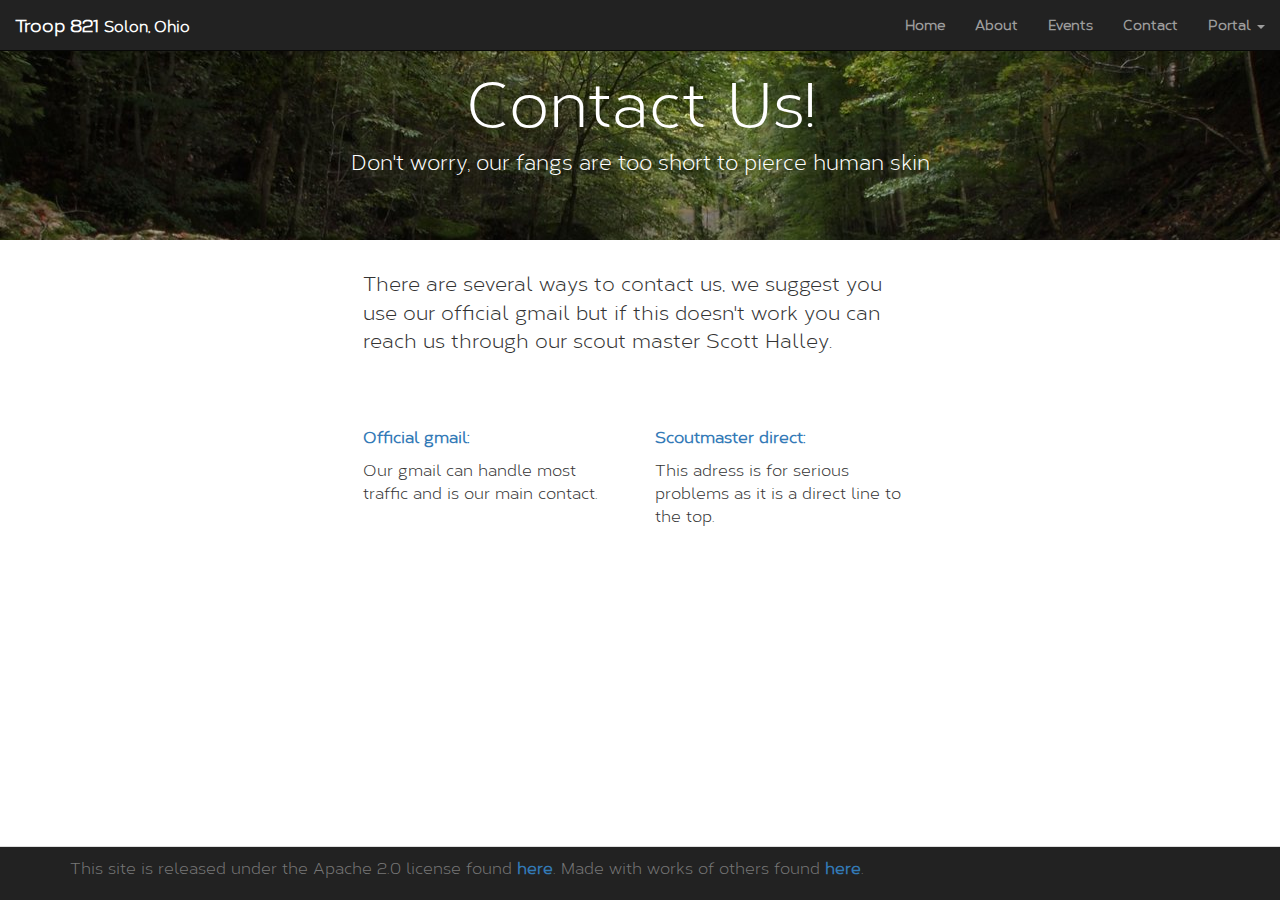
<file: pages/contact/index.html>
<!DOCTYPE html>
<!-- 
Copyright 2017 Troop 821

Licensed under the Apache License, Version 2.0 (the "License");
you may not use this file except in compliance with the License.
You may obtain a copy of the License at

    http://www.apache.org/licenses/LICENSE-2.0

Unless required by applicable law or agreed to in writing, software
distributed under the License is distributed on an "AS IS" BASIS,
WITHOUT WARRANTIES OR CONDITIONS OF ANY KIND, either express or implied.
See the License for the specific language governing permissions and
limitations under the License. 
-->
<html>
    <head>
        <!-- Metadata -->
        <meta charset="utf-8">
        <meta http-equiv="X-UA-Compatible" content="IE=edge">
        <meta name="viewport" content="width=device-width, initial-scale=1">
        <title>Contact Us</title>
        
        <!-- Stylesheets -->
        <!-- Bootstrap -->
        <link href="../../css/bootstrap/bootstrap.min.css" rel="stylesheet" type="text/css" />
        <!-- Global styles -->
        <link href="../../css/shared/utils.css" rel="stylesheet" type="text/css" />
        <!-- License specific styles -->
        <link href="../../css/pages/contact.css" rel="stylesheet" type="text/css" />
        
        <!-- Favicon Links (Second is animated w/ animatedfav.js) -->
        <link rel="shortcut icon" type="image/x-icon" href="../../images/shared/favicon.ico" />
        <link id="dynamic-favicon" rel="shortcut icon" type="image/gif" href="../../images/shared/favicon.gif" />
        
        <!-- HTML5 shim and Respond.js for IE8 support of HTML5 elements and media queries -->
        <!--[if lt IE 9]>
          <script src="../../js/backbone/html5shiv.min.js"></script>
          <script src="../../js/backbone/respond.min.js"></script>
        <![endif]-->
    </head>
    <body>
        <!-- Scripts -->
        <!-- jQuery -->
        <script src="../../js/backbone/jquery.min.js"></script>
        <!-- Bootstrap -->
        <script src="../../js/bootstrap/bootstrap.min.js"></script>
        <!-- Animated Favicon -->
        <script src="../../js/animatedfav.js"></script>
        
        <!-- Navbar -->
        <nav class="navbar navbar-inverse navbar-fixed-top custom-nav">
            
            <!-- Navbar Brand -->
            <div class="navbar-header">
                <button type="button" class="navbar-toggle collapsed" data-toggle="collapse" data-target="#navbar-collapse-1">
                    <span class="icon-bar"></span>
                    <span class="icon-bar"></span>
                    <span class="icon-bar"></span>
                </button>
                <a class="navbar-brand" href="../..">Troop 821 <small>Solon, Ohio</small></a>
            </div>
            <!-- /Navbar Brand -->
            
            <!-- Navbar Links -->
            <div class="collapse navbar-collapse navbar-right" id="navbar-collapse-1">
                <div class="container-fluid">
                    <ul class="nav navbar-nav">
                        <li><a href="../..">Home</a></li>
                        <li><a href="../../#jumbo-about">About</a></li>
                        <li><a href="../events">Events</a></li>
                        <li><a href="#">Contact</a></li>
                        <li class="dropdown">
                            <a class="dropdown-toggle" role="button" data-toggle="dropdown">
                                Portal <span class="caret"></span>
                            </a>
                            <ul class="dropdown-menu">
                                <li><a href="https://troop-821.trooptrack.com/">Troop Track</a></li>
                                <li><a href="https://www.facebook.com/groups/1216068785149606/">Facebook</a></li>
                                <li><a href="#">Instagram</a></li>
                                <li><a href="#">Calandar</a></li>
                            </ul>
                        </li>
                    </ul>
                </div>
            </div>
            <!-- /Navbar Links -->
        </nav>
        <!-- /Navbar -->
        <section id="nav-fix"></section>
        <!-- Jumbotron -->
        <section class="jumbotron text-center" id="jumbo-main">
            <div class="container" id="jumbo-text-main">
                <h1>Contact Us!</h1>
                <p>Don't worry, our fangs are too short to pierce human skin</p>
            </div>
        </section>
        <!-- /Jumbotron -->
        
        <!-- Contact -->
        <div class="container">
            
            <!-- Description -->
            <section class="row">
                <div class="col-sm-3"><p> </p></div>
                <div class="col-sm-6">
                    <p>There are several ways to contact us, we suggest you use our official gmail but if this doesn't work you can reach us through our scout master Scott Halley.</p>
                </div>
                <div class="col-sm-3"><p> </p></div>
            </section>
            <!-- /Description -->
            
            <section class="spacer"></section>
            
            <!-- Contacts -->
            <section class="row">
                <div class="col-sm-3"><p> </p></div>
                <div class="col-sm-3">
                    <p><a href="mailto:#"><b>Official gmail:</b></a></p>
                    <p>Our gmail can handle most traffic and is our main contact.</p>
                </div>
                <div class="col-sm-3">
                    <p><a href="mailto:#"><b>Scoutmaster direct:</b></a></p>
                    <p>This adress is for serious problems as it is a direct line to the top.</p>
                </div>
                <div class="col-sm-3"><p> </p></div>
            </section>
            <!-- /Contacts -->
            
        </div>
        <!-- /Contact -->
        
        <section class="spacer"></section>
        
        <!-- Footer -->
        <footer class="panel-footer" id="footer">
            <div class="container">
                <p class="text-muted">This site is released under the Apache 2.0 license found <a href="../license">here</a>. Made with works of others found <a href="../attribution">here</a>.</p>
            </div>
        </footer>
        <!-- /Footer -->
    </body>
</html>
</file>
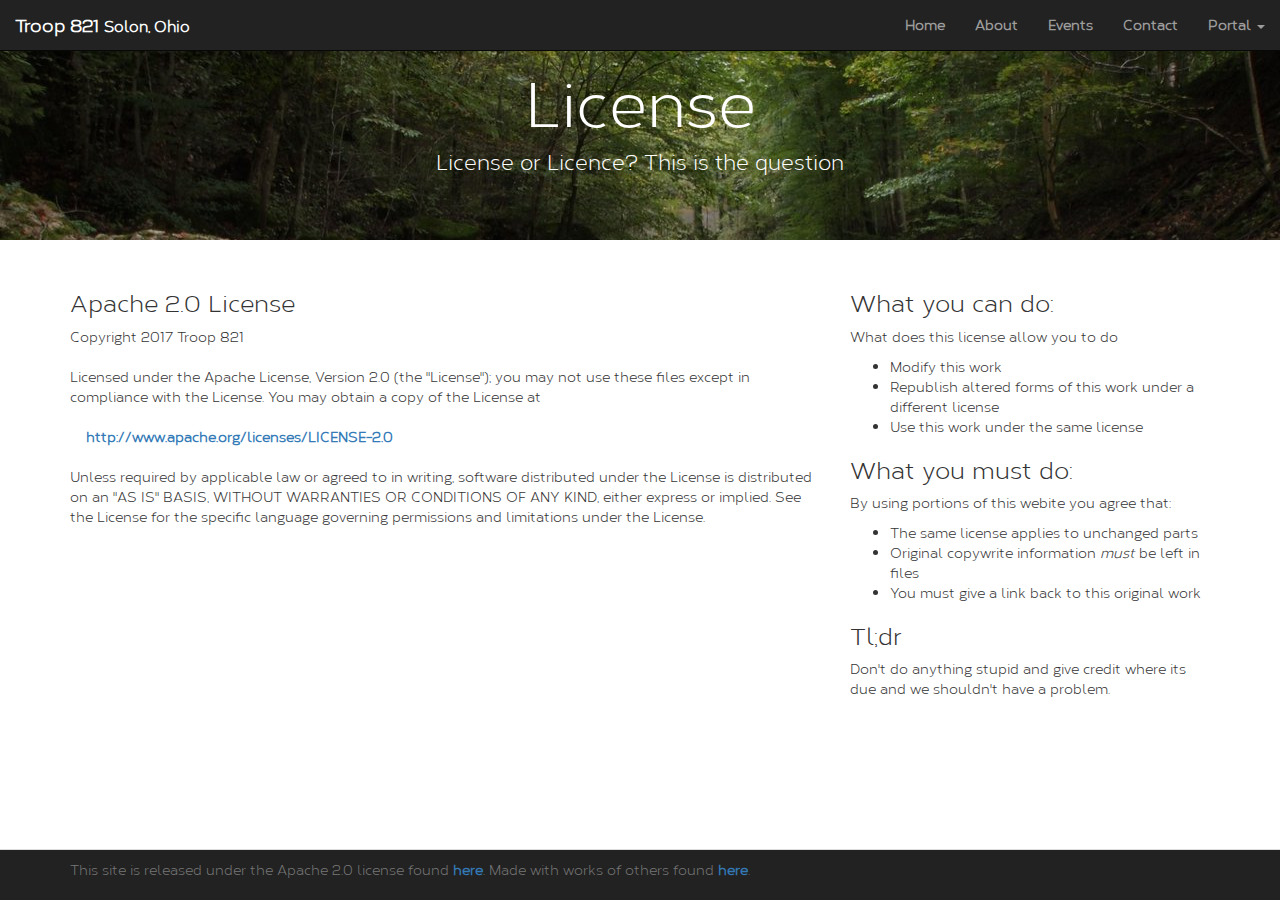
<file: pages/license/index.html>
<!DOCTYPE html>
<!-- 
Copyright 2017 Troop 821

Licensed under the Apache License, Version 2.0 (the "License");
you may not use this file except in compliance with the License.
You may obtain a copy of the License at

    http://www.apache.org/licenses/LICENSE-2.0

Unless required by applicable law or agreed to in writing, software
distributed under the License is distributed on an "AS IS" BASIS,
WITHOUT WARRANTIES OR CONDITIONS OF ANY KIND, either express or implied.
See the License for the specific language governing permissions and
limitations under the License. 
-->
<html>
    <head>
        <!-- Metadata -->
        <meta charset="utf-8">
        <meta http-equiv="X-UA-Compatible" content="IE=edge">
        <meta name="viewport" content="width=device-width, initial-scale=1">
        <title>License</title>
        
        <!-- Stylesheets -->
        <!-- Bootstrap -->
        <link href="../../css/bootstrap/bootstrap.min.css" rel="stylesheet" type="text/css" />
        <!-- Global styles -->
        <link href="../../css/shared/utils.css" rel="stylesheet" type="text/css" />
        <!-- License specific styles -->
        <link href="../../css/pages/license.css" rel="stylesheet" type="text/css" />
        
        <!-- Favicon Links (Second is animated w/ animatedfav.js) -->
        <link rel="shortcut icon" type="image/x-icon" href="../../images/shared/favicon.ico" />
        <link id="dynamic-favicon" rel="shortcut icon" type="image/gif" href="../../images/shared/favicon.gif" />
        
        <!-- HTML5 shim and Respond.js for IE8 support of HTML5 elements and media queries -->
        <!--[if lt IE 9]>
          <script src="../../js/backbone/html5shiv.min.js"></script>
          <script src="../../js/backbone/respond.min.js"></script>
        <![endif]-->
    </head>
    <body>
        <!-- Scripts -->
        <!-- jQuery -->
        <script src="../../js/backbone/jquery.min.js"></script>
        <!-- Bootstrap -->
        <script src="../../js/bootstrap/bootstrap.min.js"></script>
        <!-- Animated Favicon -->
        <script src="../../js/animatedfav.js"></script>
        
        <!-- Navbar -->
        <nav class="navbar navbar-inverse navbar-fixed-top custom-nav">
            
            <!-- Navbar Brand -->
            <div class="navbar-header">
                <button type="button" class="navbar-toggle collapsed" data-toggle="collapse" data-target="#navbar-collapse-1">
                    <span class="icon-bar"></span>
                    <span class="icon-bar"></span>
                    <span class="icon-bar"></span>
                </button>
                <a class="navbar-brand" href="../..">Troop 821 <small>Solon, Ohio</small></a>
            </div>
            <!-- /Navbar Brand -->
            
            <!-- Navbar Links -->
            <div class="collapse navbar-collapse navbar-right" id="navbar-collapse-1">
                <div class="container-fluid">
                    <ul class="nav navbar-nav">
                        <li><a href="../..">Home</a></li>
                        <li><a href="../../#jumbo-about">About</a></li>
                        <li><a href="../events">Events</a></li>
                        <li><a href="../contact">Contact</a></li>
                        <li class="dropdown">
                            <a class="dropdown-toggle" role="button" data-toggle="dropdown">
                                Portal <span class="caret"></span>
                            </a>
                            <ul class="dropdown-menu">
                                <li><a href="https://troop-821.trooptrack.com/">Troop Track</a></li>
                                <li><a href="https://www.facebook.com/groups/1216068785149606/">Facebook</a></li>
                                <li><a href="#">Instagram</a></li>
                                <li><a href="#">Calandar</a></li>
                            </ul>
                        </li>
                    </ul>
                </div>
            </div>
            <!-- /Navbar Links -->
        </nav>
        <!-- /Navbar -->
        <section id="nav-fix"></section>
        <!-- Jumbotron -->
        <section class="jumbotron text-center" id="jumbo-main">
            <div class="container" id="jumbo-text-main">
                <h1>License</h1>
                <p>License or Licence? This is the question</p>
            </div>
        </section>
        <!-- /Jumbotron -->
        <!-- License -->
        <div class="container">
            <section class="row">
                <div class="col-sm-8">
                    <h3>Apache 2.0 License</h3>
                    <p>Copyright 2017 Troop 821<br><br>Licensed under the Apache License, Version 2.0 (the "License"); you may not use these files except in compliance with the License. You may obtain a copy of the License at<br><br>&nbsp;&nbsp;&nbsp;&nbsp;<a href="http://www.apache.org/licenses/LICENSE-2.0">http://www.apache.org/licenses/LICENSE-2.0</a><br><br>Unless required by applicable law or agreed to in writing, software distributed under the License is distributed on an "AS IS" BASIS, WITHOUT WARRANTIES OR CONDITIONS OF ANY KIND, either express or implied. See the License for the specific language governing permissions and limitations under the License. </p>
                </div>
                <div class="col-sm-4">
                    <h3>What you can do:</h3>
                    <p>What does this license allow you to do</p>
                    <ul>
                        <li>Modify this work</li>
                        <li>Republish altered forms of this work under a different license</li>
                        <li>Use this work under the same license</li>
                    </ul>
                    <h3>What you must do:</h3>
                    <p>By using portions of this webite you agree that:</p>
                    <ul>
                        <li>The same license applies to unchanged parts</li>
                        <li>Original copywrite information <i>must</i> be left in files</li>
                        <li>You must give a link back to this original work</li>
                    </ul>
                    <h3>Tl;dr</h3>
                    <p>Don't do anything stupid and give credit where its due and we shouldn't have a problem.</p>
                </div>
            </section>
        </div>
        <section class="spacer"></section>
        <!-- Footer -->
        <footer class="panel-footer" id="footer">
            <div class="container">
                <p class="text-muted">This site is released under the Apache 2.0 license found <a href="#">here</a>. Made with works of others found <a href="../attribution">here</a>.</p>
            </div>
        </footer>
        <!-- /Footer -->
    </body>
</html>
</file>
<file: css/shared/utils.css>
/* 
    Copyright 2017 Troop 821
    
    Licensed under the Apache License, Version 2.0 (the "License");
    you may not use this file except in compliance with the License.
    You may obtain a copy of the License at
    
        http://www.apache.org/licenses/LICENSE-2.0
    
    Unless required by applicable law or agreed to in writing, software
    distributed under the License is distributed on an "AS IS" BASIS,
    WITHOUT WARRANTIES OR CONDITIONS OF ANY KIND, either express or implied.
    See the License for the specific language governing permissions and
    limitations under the License. 
*/
@import url("fonts/corbert.css");
::selection {
    background: gray;
}
::-moz-selection {
    background: gray;
}
body
{
    font-family: "corbert", "Trebuchet MS", sans-serif;
}
#footer{
    position: fixed;
    background-color: #222222;
    bottom: 0px;
    width: 100%;
    border-radius: 0px;
}
.spacer {
    content: " ";
    width: 100%;
    height: 60px;
}
a {
    font-weight: bolder;
}
</file>
<file: css/pages/contact.css>
/* 
    Copyright 2017 Troop 821
    
    Licensed under the Apache License, Version 2.0 (the "License");
    you may not use this file except in compliance with the License.
    You may obtain a copy of the License at
    
        http://www.apache.org/licenses/LICENSE-2.0
    
    Unless required by applicable law or agreed to in writing, software
    distributed under the License is distributed on an "AS IS" BASIS,
    WITHOUT WARRANTIES OR CONDITIONS OF ANY KIND, either express or implied.
    See the License for the specific language governing permissions and
    limitations under the License. 
*/
#jumbo-main {
    background: #111111 url("../../images/contact/jumbo-main.jpg") no-repeat center center fixed;
    background-size: cover;
}
#jumbo-text-main{
    color: #ffffff;
}
.col-sm-6 p {
    font-size: 20px;
}
p {
    font-size: 16px;
}
</file>
<file: css/pages/license.css>
/* 
    Copyright 2017 Troop 821
    
    Licensed under the Apache License, Version 2.0 (the "License");
    you may not use this file except in compliance with the License.
    You may obtain a copy of the License at
    
        http://www.apache.org/licenses/LICENSE-2.0
    
    Unless required by applicable law or agreed to in writing, software
    distributed under the License is distributed on an "AS IS" BASIS,
    WITHOUT WARRANTIES OR CONDITIONS OF ANY KIND, either express or implied.
    See the License for the specific language governing permissions and
    limitations under the License. 
*/
#jumbo-main {
    background: #111111 url("../../images/license/jumbo-main.jpg") no-repeat center center fixed;
    background-size: cover;
}
#jumbo-text-main{
    color: #ffffff;
}
</file>
